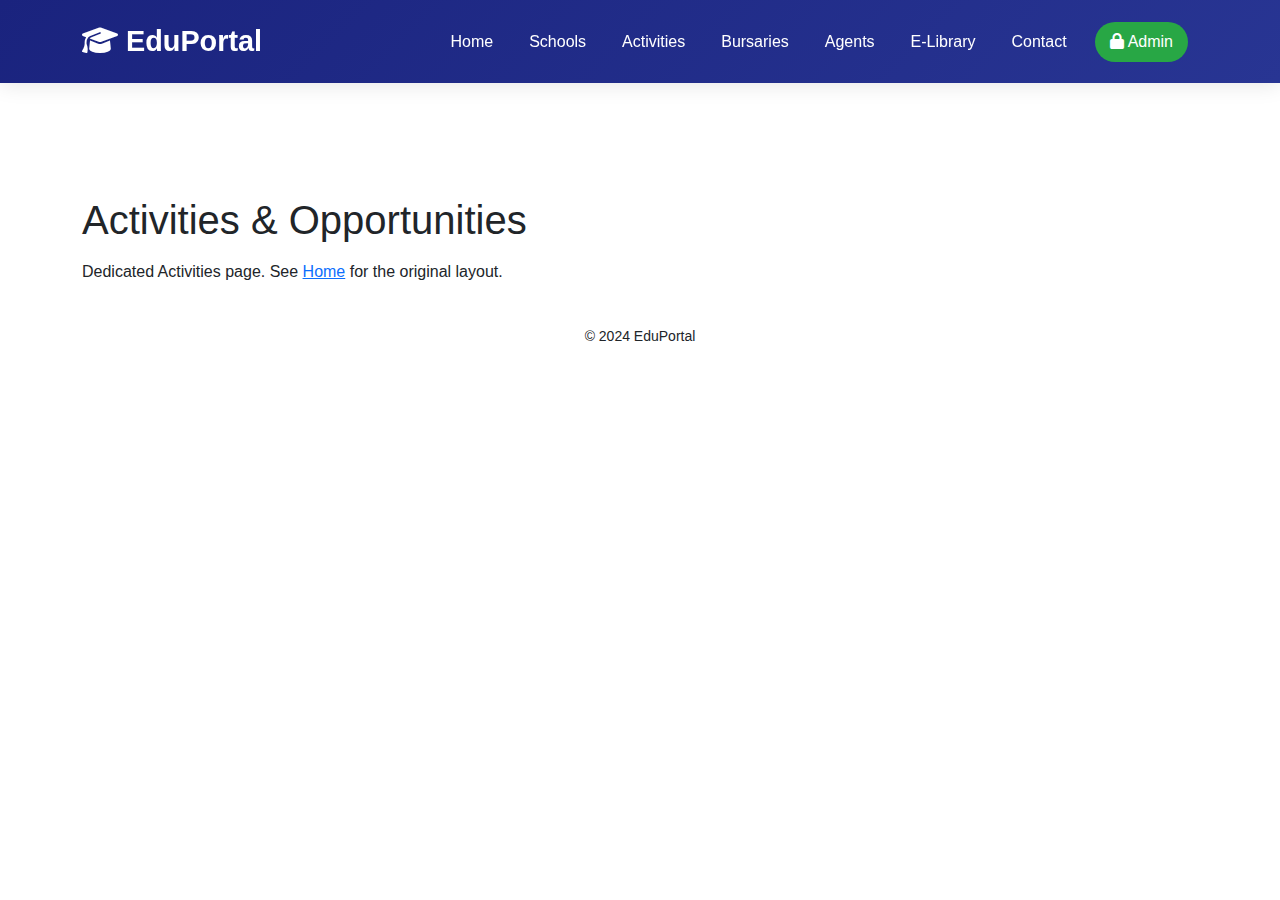
<file: UEB-main/activities.html>
<!DOCTYPE html>
<html lang="en">

<head>
    <meta charset="utf-8">
    <meta name="viewport" content="width=device-width, initial-scale=1">
    <title>EduPortal — Activities</title>
    <link href="https://cdn.jsdelivr.net/npm/bootstrap@5.3.0/dist/css/bootstrap.min.css" rel="stylesheet">
    <link rel="stylesheet" href="https://cdnjs.cloudflare.com/ajax/libs/font-awesome/6.4.0/css/all.min.css">
    <link rel="stylesheet" href="styles.css">
</head>

<body>
    <nav class="navbar navbar-expand-lg navbar-custom fixed-top" id="mainNav">
        <div class="container">
            <a class="navbar-brand" href="index.html"><i class="fas fa-graduation-cap me-2"></i>EduPortal</a>
            <button class="navbar-toggler" type="button" data-bs-toggle="collapse" data-bs-target="#navbarNav">
                <span class="navbar-toggler-icon"></span>
            </button>
            <div class="collapse navbar-collapse" id="navbarNav">
                <ul class="navbar-nav ms-auto">
                    <li class="nav-item"><a class="nav-link" href="index.html">Home</a></li>
                    <li class="nav-item"><a class="nav-link" href="schools.html">Schools</a></li>
                    <li class="nav-item"><a class="nav-link" href="activities.html">Activities</a></li>
                    <li class="nav-item"><a class="nav-link" href="bursaries.html">Bursaries</a></li>
                    <li class="nav-item"><a class="nav-link" href="agents.html">Agents</a></li>
                    <li class="nav-item"><a class="nav-link" href="e-library.html">E-Library</a></li>
                    <li class="nav-item"><a class="nav-link" href="contact.html">Contact</a></li>
                    <li class="nav-item">
                        <a class="nav-link btn-login" href="admin.html" data-bs-toggle="modal"
                            data-bs-target="#adminModal">
                            <i class="fas fa-lock me-1"></i>Admin
                        </a>
                    </li>
                </ul>
            </div>
        </div>
    </nav>

    <main class="container" style="padding-top:120px;">
        <h1 class="mb-3">Activities & Opportunities</h1>
        <p>Dedicated Activities page. See <a href="home.html">Home</a> for the original layout.</p>
    </main>

    <footer class="text-center py-4"><small>&copy; 2024 EduPortal</small></footer>
    <script src="https://cdn.jsdelivr.net/npm/bootstrap@5.3.0/dist/js/bootstrap.bundle.min.js"></script>
</body>

</html>
</file>
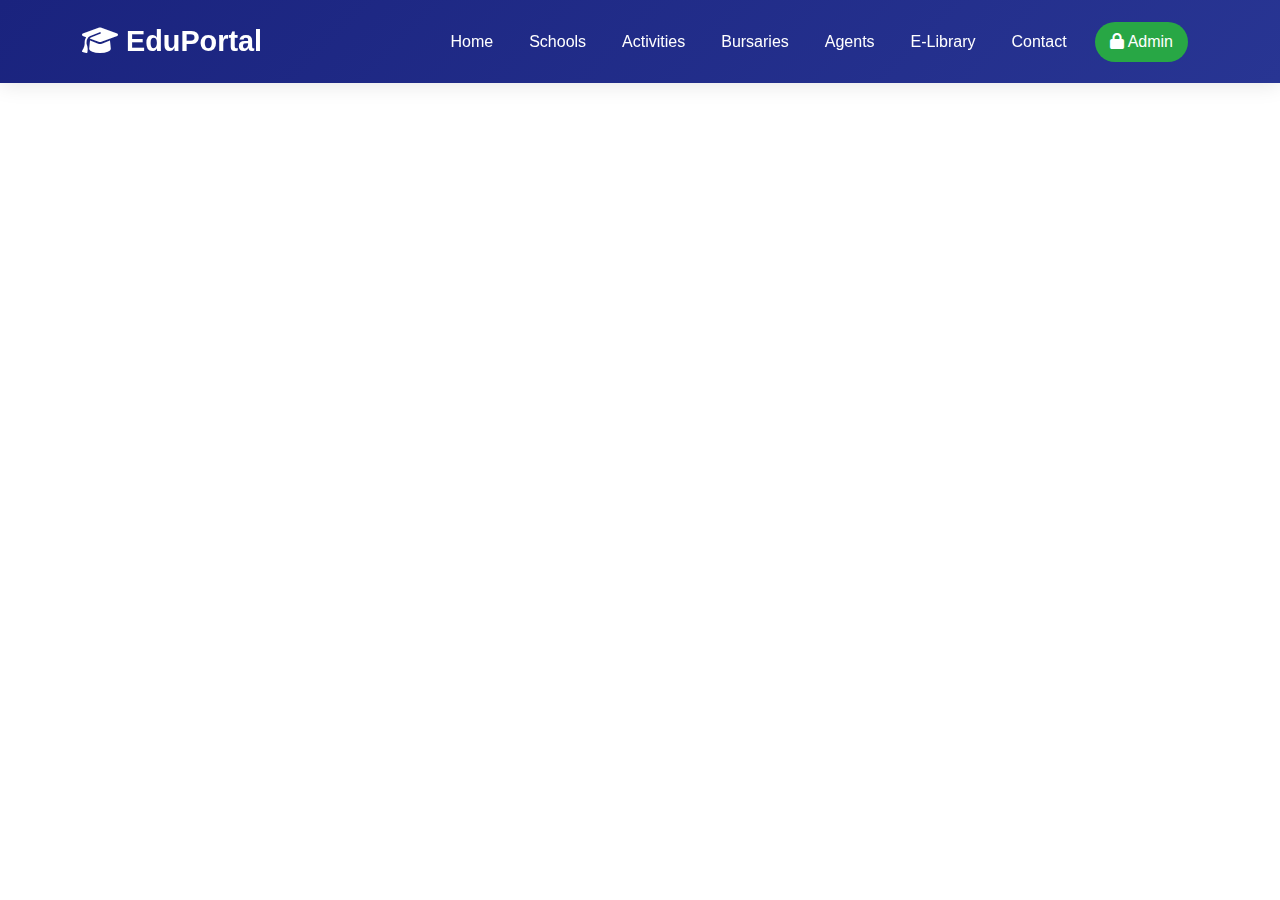
<file: UEB-main/admin.html>
<!DOCTYPE html>
<html lang="en">

<head>
    <meta charset="UTF-8">
    <meta name="viewport" content="width=device-width, initial-scale=1.0">
    <title>EduPortal - Single Page School Management System</title>
    <!-- Bootstrap CSS -->
    <link href="https://cdn.jsdelivr.net/npm/bootstrap@5.3.0/dist/css/bootstrap.min.css" rel="stylesheet">
    <!-- Font Awesome -->
    <link rel="stylesheet" href="https://cdnjs.cloudflare.com/ajax/libs/font-awesome/6.4.0/css/all.min.css">
    <!-- AOS Animation Library -->
    <link href="https://unpkg.com/aos@2.3.1/dist/aos.css" rel="stylesheet">
    <!-- External CSS (embedded for completeness) -->
    <link rel="stylesheet" href="styles.css">
</head>

<body>
    <!-- Back to Top Button -->
    <div class="back-to-top" id="backToTop">
        <i class="fas fa-arrow-up"></i>
    </div>

    <!-- Navigation Bar -->
    <nav class="navbar navbar-expand-lg navbar-custom fixed-top" id="mainNav">
        <div class="container">
            <a class="navbar-brand" href="index.html">
                <i class="fas fa-graduation-cap me-2"></i>EduPortal
            </a>
            <button class="navbar-toggler" type="button" data-bs-toggle="collapse" data-bs-target="#navbarNav">
                <span class="navbar-toggler-icon"></span>
            </button>
            <div class="collapse navbar-collapse" id="navbarNav">
                <ul class="navbar-nav ms-auto">
                    <li class="nav-item"><a class="nav-link" href="index.html">Home</a></li>
                    <li class="nav-item"><a class="nav-link" href="schools.html">Schools</a></li>
                    <li class="nav-item"><a class="nav-link" href="activities.html">Activities</a></li>
                    <li class="nav-item"><a class="nav-link" href="bursaries.html">Bursaries</a></li>
                    <li class="nav-item"><a class="nav-link" href="agents.html">Agents</a></li>
                    <li class="nav-item"><a class="nav-link" href="e-library.html">E-Library</a></li>
                    <li class="nav-item"><a class="nav-link" href="contact.html">Contact</a></li>
                    <li class="nav-item">
                        <a class="nav-link btn-login" href="admin.html" data-bs-toggle="modal"
                            data-bs-target="#adminModal">
                            <i class="fas fa-lock me-1"></i>Admin
                        </a>
                    </li>
                </ul>
            </div>
        </div>
    </nav>

    <!-- Admin Login Modal -->
    <div class="modal fade" id="adminModal" tabindex="-1">
        <div class="modal-dialog">
            <div class="modal-content">
                <div class="modal-header">
                    <h5 class="modal-title">Admin Login</h5>
                    <button type="button" class="btn-close" data-bs-dismiss="modal"></button>
                </div>
                <div class="modal-body">
                    <form id="adminLoginForm">
                        <div class="mb-3">
                            <label for="username" class="form-label">Username</label>
                            <input type="text" class="form-control" id="username" required>
                        </div>
                        <div class="mb-3">
                            <label for="password" class="form-label">Password</label>
                            <input type="password" class="form-control" id="password" required>
                        </div>
                        <button type="submit" class="btn btn-primary w-100">Login</button>
                    </form>
                </div>
            </div>
        </div>
    </div>

    <!-- Admin Dashboard Panel (hidden by default) -->
    <div id="adminPanel" style="display: none;">
        <div class="admin-dashboard">
            <div class="container-fluid">
                <div class="row">
                    <!-- Sidebar -->
                    <div class="col-md-3 col-lg-2 px-0">
                        <div class="admin-sidebar">
                            <div class="admin-profile p-3">
                                <h5><i class="fas fa-user-shield me-2"></i>Admin Panel</h5>
                                <p class="text-muted">Welcome, Admin</p>
                            </div>
                            <ul class="nav flex-column">
                                <li class="nav-item">
                                    <a class="nav-link active" href="#schoolsManagement" data-admin-section="schools">
                                        <i class="fas fa-school me-2"></i>Manage Schools
                                    </a>
                                </li>
                                <li class="nav-item">
                                    <a class="nav-link" href="#activitiesManagement" data-admin-section="activities">
                                        <i class="fas fa-running me-2"></i>Manage Activities
                                    </a>
                                </li>
                                <li class="nav-item">
                                    <a class="nav-link" href="#bursariesManagement" data-admin-section="bursaries">
                                        <i class="fas fa-coins me-2"></i>Manage Bursaries
                                    </a>
                                </li>
                                <li class="nav-item">
                                    <a class="nav-link" href="#agentsManagement" data-admin-section="agents">
                                        <i class="fas fa-user-tie me-2"></i>Manage Agents
                                    </a>
                                </li>
                                <li class="nav-item">
                                    <a class="nav-link" href="#libraryManagement" data-admin-section="library">
                                        <i class="fas fa-book me-2"></i>Manage E-Library
                                    </a>
                                </li>
                                <li class="nav-item mt-4">
                                    <a class="nav-link text-danger" href="#" id="logoutAdmin">
                                        <i class="fas fa-sign-out-alt me-2"></i>Logout
                                    </a>
                                </li>
                            </ul>
                        </div>
                    </div>

                    <!-- Main Content Area -->
                    <div class="col-md-9 col-lg-10">
                        <div class="admin-content p-4">
                            <!-- Schools Management Form -->
                            <div id="schoolsManagement" class="admin-section active">
                                <h4 class="mb-4">Add/Edit School Information</h4>
                                <form id="schoolForm" class="mb-5">
                                    <div class="row">
                                        <div class="col-md-6 mb-3">
                                            <label class="form-label">School Name</label>
                                            <input type="text" class="form-control" id="schoolName" required>
                                        </div>
                                        <div class="col-md-6 mb-3">
                                            <label class="form-label">Location</label>
                                            <input type="text" class="form-control" id="schoolLocation" required>
                                        </div>
                                        <div class="col-md-4 mb-3">
                                            <label class="form-label">Type</label>
                                            <select class="form-control" id="schoolType">
                                                <option>Public</option>
                                                <option>Private</option>
                                                <option>International</option>
                                            </select>
                                        </div>
                                        <div class="col-md-4 mb-3">
                                            <label class="form-label">Students</label>
                                            <input type="number" class="form-control" id="schoolStudents">
                                        </div>
                                        <div class="col-md-4 mb-3">
                                            <label class="form-label">Rating</label>
                                            <input type="number" step="0.1" class="form-control" id="schoolRating"
                                                min="0" max="5">
                                        </div>
                                        <div class="col-12 mb-3">
                                            <label class="form-label">Description</label>
                                            <textarea class="form-control" id="schoolDescription" rows="3"></textarea>
                                        </div>
                                        <div class="col-12">
                                            <button type="submit" class="btn btn-primary">Add School</button>
                                            <button type="button" class="btn btn-secondary" id="updateSchoolBtn"
                                                style="display: none;">Update School</button>
                                            <button type="button" class="btn btn-danger" id="cancelEdit">Cancel</button>
                                        </div>
                                    </div>
                                </form>

                                <!-- Schools List -->
                                <h5>Existing Schools</h5>
                                <div id="schoolsList" class="admin-items-list"></div>
                            </div>

                            <!-- Activities Management Form (similar structure) -->
                            <div id="activitiesManagement" class="admin-section">
                                <!-- Add activities form here -->
                            </div>

                            <!-- Bursaries Management Form -->
                            <div id="bursariesManagement" class="admin-section">
                                <!-- Add bursaries form here -->
                            </div>

                            <!-- Agents Management Form -->
                            <div id="agentsManagement" class="admin-section">
                                <!-- Add agents form here -->
                            </div>

                            <!-- E-Library Management Form -->
                            <div id="libraryManagement" class="admin-section">
                                <!-- Add library items form here -->
                            </div>
                        </div>
                    </div>
                </div>
            </div>
        </div>
    </div>

    <!-- Include jQuery for easier DOM manipulation -->
    <script src="https://code.jquery.com/jquery-3.6.0.min.js"></script>
    <script src="https://cdn.jsdelivr.net/npm/bootstrap@5.3.0/dist/js/bootstrap.bundle.min.js"></script>
    <script>
        // Admin authentication and management
        $(document).ready(function () {

            // Admin credentials (in real application, use server-side authentication)
            const ADMIN_USERNAME = "admin";
            const ADMIN_PASSWORD = "admin123";

            // Check if admin is logged in
            let isAdminLoggedIn = sessionStorage.getItem('adminLoggedIn') === 'true';

            // Toggle admin panel visibility
            if (isAdminLoggedIn) {
                $('#adminPanel').show();
                $('.navbar-custom').hide();
                $('body').css('padding-top', '0');
            }

            // Handle admin login
            $('#adminLoginForm').submit(function (e) {
                e.preventDefault();

                const username = $('#username').val();
                const password = $('#password').val();

                if (username === ADMIN_USERNAME && password === ADMIN_PASSWORD) {
                    sessionStorage.setItem('adminLoggedIn', 'true');
                    $('#adminModal').modal('hide');
                    $('#adminPanel').show();
                    $('.navbar-custom').hide();
                    $('body').css('padding-top', '0');

                    // Load existing data
                    loadSchools();
                } else {
                    alert('Invalid credentials!');
                }
            });

            // Logout
            $('#logoutAdmin').click(function (e) {
                e.preventDefault();
                sessionStorage.removeItem('adminLoggedIn');
                $('#adminPanel').hide();
                $('.navbar-custom').show();
                $('body').css('padding-top', '60px');
                window.location.href = 'index.html';
            });

            // Admin section navigation
            $('[data-admin-section]').click(function (e) {
                e.preventDefault();
                const section = $(this).data('admin-section');

                // Update active states
                $('.admin-sidebar .nav-link').removeClass('active');
                $(this).addClass('active');

                // Show corresponding section
                $('.admin-section').removeClass('active');
                $(`#${section}Management`).addClass('active');
            });

            // Load schools from localStorage
            function loadSchools() {
                const schools = JSON.parse(localStorage.getItem('schools')) || [];
                let html = '';

                schools.forEach((school, index) => {
                    html += `
                <div class="admin-item-card">
                    <div>
                        <h6>${school.name}</h6>
                        <small>${school.location} - ${school.type}</small>
                    </div>
                    <div class="admin-item-actions">
                        <button class="btn btn-sm btn-warning" onclick="editSchool(${index})">
                            <i class="fas fa-edit"></i>
                        </button>
                        <button class="btn btn-sm btn-danger" onclick="deleteSchool(${index})">
                            <i class="fas fa-trash"></i>
                        </button>
                    </div>
                </div>
            `;
                });

                $('#schoolsList').html(html);
            }

            // Save school to localStorage
            $('#schoolForm').submit(function (e) {
                e.preventDefault();

                const schoolData = {
                    name: $('#schoolName').val(),
                    location: $('#schoolLocation').val(),
                    type: $('#schoolType').val(),
                    students: $('#schoolStudents').val(),
                    rating: $('#schoolRating').val(),
                    description: $('#schoolDescription').val()
                };

                const schools = JSON.parse(localStorage.getItem('schools')) || [];
                schools.push(schoolData);
                localStorage.setItem('schools', JSON.stringify(schools));

                // Reset form
                $('#schoolForm')[0].reset();

                // Reload schools list
                loadSchools();

                alert('School added successfully!');
            });

            // Edit school function
            window.editSchool = function (index) {
                const schools = JSON.parse(localStorage.getItem('schools')) || [];
                const school = schools[index];

                $('#schoolName').val(school.name);
                $('#schoolLocation').val(school.location);
                $('#schoolType').val(school.type);
                $('#schoolStudents').val(school.students);
                $('#schoolRating').val(school.rating);
                $('#schoolDescription').val(school.description);

                // Show update button and hide add button
                $('#updateSchoolBtn').show().data('index', index);
                $('#schoolForm button[type="submit"]').hide();
            };

            // Update school
            $('#updateSchoolBtn').click(function () {
                const index = $(this).data('index');
                const schools = JSON.parse(localStorage.getItem('schools')) || [];

                schools[index] = {
                    name: $('#schoolName').val(),
                    location: $('#schoolLocation').val(),
                    type: $('#schoolType').val(),
                    students: $('#schoolStudents').val(),
                    rating: $('#schoolRating').val(),
                    description: $('#schoolDescription').val()
                };

                localStorage.setItem('schools', JSON.stringify(schools));

                // Reset form and buttons
                $('#schoolForm')[0].reset();
                $('#updateSchoolBtn').hide();
                $('#schoolForm button[type="submit"]').show();

                // Reload schools list
                loadSchools();

                alert('School updated successfully!');
            });

            // Cancel edit
            $('#cancelEdit').click(function () {
                $('#schoolForm')[0].reset();
                $('#updateSchoolBtn').hide();
                $('#schoolForm button[type="submit"]').show();
            });

            // Delete school function
            window.deleteSchool = function (index) {
                if (confirm('Are you sure you want to delete this school?')) {
                    const schools = JSON.parse(localStorage.getItem('schools')) || [];
                    schools.splice(index, 1);
                    localStorage.setItem('schools', JSON.stringify(schools));
                    loadSchools();
                }
            };

            // Load schools if admin is logged in
            if (isAdminLoggedIn) {
                loadSchools();
            }

            // Back to top button functionality
            $(window).scroll(function () {
                if ($(this).scrollTop() > 100) {
                    $('#backToTop').addClass('show');
                } else {
                    $('#backToTop').removeClass('show');
                }
            });

            $('#backToTop').click(function () {
                $('html, body').animate({ scrollTop: 0 }, 300);
            });
        });

        // On your main pages (schools.html, index.html, etc.)
        function displaySchools() {
            const schools = JSON.parse(localStorage.getItem('schools')) || [];

            // Example: Display schools on schools.html
            let schoolsHTML = '';
            schools.forEach(school => {
                schoolsHTML += `
            <div class="col-md-4 mb-4" data-aos="fade-up">
                <div class="card school-card h-100">
                    <div class="card-body">
                        <h5 class="card-title">${school.name}</h5>
                        <p class="card-text">
                            <i class="fas fa-map-marker-alt"></i> ${school.location}<br>
                            <i class="fas fa-users"></i> ${school.students} students<br>
                            <i class="fas fa-star text-warning"></i> ${school.rating}
                        </p>
                        <p class="card-text">${school.description}</p>
                        <span class="badge bg-primary">${school.type}</span>
                    </div>
                </div>
            </div>
        `;
            });

            $('.schools-container').html(schoolsHTML);
        }
    </script>

</body>

</html>
</file>
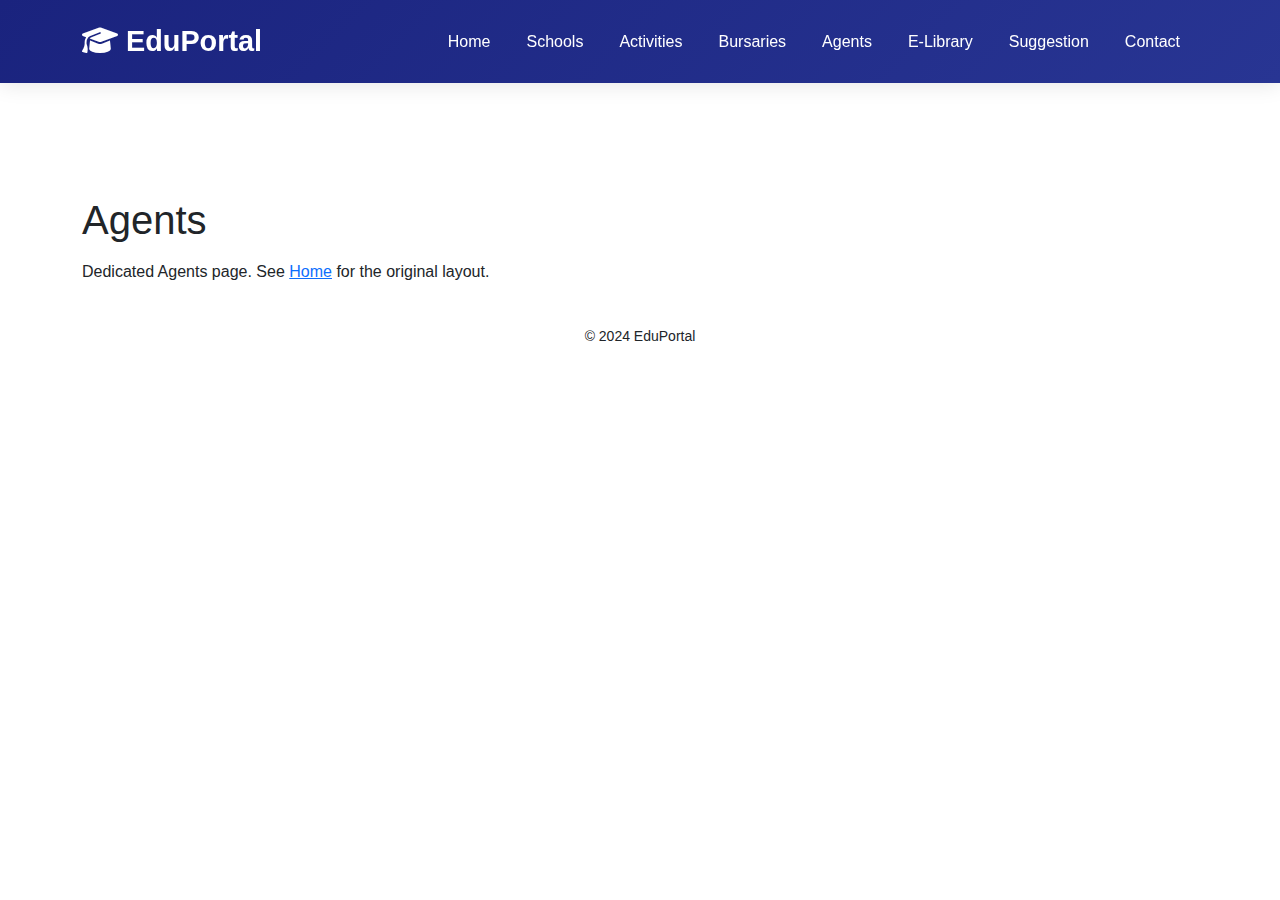
<file: UEB-main/agents.html>
<!DOCTYPE html>
<html lang="en">

<head>
    <meta charset="utf-8">
    <meta name="viewport" content="width=device-width, initial-scale=1">
    <title>EduPortal — Agents</title>
    <link href="https://cdn.jsdelivr.net/npm/bootstrap@5.3.0/dist/css/bootstrap.min.css" rel="stylesheet">
    <link rel="stylesheet" href="https://cdnjs.cloudflare.com/ajax/libs/font-awesome/6.4.0/css/all.min.css">
    <link rel="stylesheet" href="styles.css">
</head>

<body>
    <nav class="navbar navbar-expand-lg navbar-custom fixed-top" id="mainNav">
        <div class="container">
            <a class="navbar-brand" href="home.html"><i class="fas fa-graduation-cap me-2"></i>EduPortal</a>
            <button class="navbar-toggler" type="button" data-bs-toggle="collapse" data-bs-target="#navbarNav">
                <span class="navbar-toggler-icon"></span>
            </button>
            <div class="collapse navbar-collapse" id="navbarNav">
                <ul class="navbar-nav ms-auto">
                    <li class="nav-item"><a class="nav-link" href="home.html">Home</a></li>
                    <li class="nav-item"><a class="nav-link" href="schools.html">Schools</a></li>
                    <li class="nav-item"><a class="nav-link" href="activities.html">Activities</a></li>
                    <li class="nav-item"><a class="nav-link" href="bursaries.html">Bursaries</a></li>
                    <li class="nav-item"><a class="nav-link" href="agents.html">Agents</a></li>
                    <li class="nav-item"><a class="nav-link" href="e-library.html">E-Library</a></li>
                    <li class="nav-item"><a class="nav-link" href="suggestion.html">Suggestion</a></li>
                    <li class="nav-item"><a class="nav-link" href="contact.html">Contact</a></li>
                </ul>
            </div>
        </div>
    </nav>

    <main class="container" style="padding-top:120px;">
        <h1 class="mb-3">Agents</h1>
        <p>Dedicated Agents page. See <a href="home.html">Home</a> for the original layout.</p>
    </main>

    <footer class="text-center py-4"><small>&copy; 2024 EduPortal</small></footer>
    <script src="https://cdn.jsdelivr.net/npm/bootstrap@5.3.0/dist/js/bootstrap.bundle.min.js"></script>
</body>

</html>
</file>
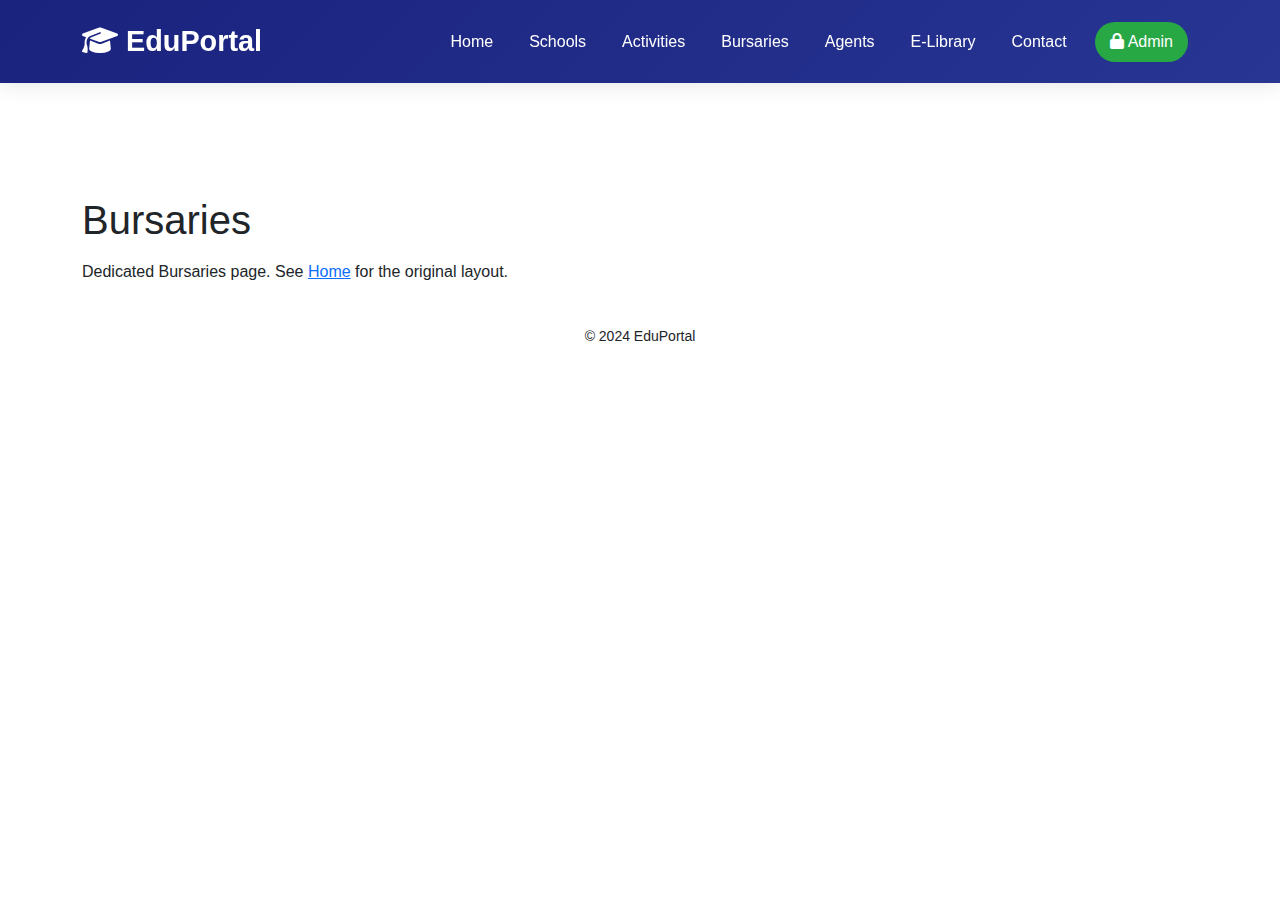
<file: UEB-main/bursaries.html>
<!DOCTYPE html>
<html lang="en">

<head>
    <meta charset="utf-8">
    <meta name="viewport" content="width=device-width, initial-scale=1">
    <title>EduPortal — Bursaries</title>
    <link href="https://cdn.jsdelivr.net/npm/bootstrap@5.3.0/dist/css/bootstrap.min.css" rel="stylesheet">
    <link rel="stylesheet" href="https://cdnjs.cloudflare.com/ajax/libs/font-awesome/6.4.0/css/all.min.css">
    <link rel="stylesheet" href="styles.css">
</head>

<body>
    <nav class="navbar navbar-expand-lg navbar-custom fixed-top" id="mainNav">
        <div class="container">
            <a class="navbar-brand" href="index.html"><i class="fas fa-graduation-cap me-2"></i>EduPortal</a>
            <button class="navbar-toggler" type="button" data-bs-toggle="collapse" data-bs-target="#navbarNav">
                <span class="navbar-toggler-icon"></span>
            </button>
            <div class="collapse navbar-collapse" id="navbarNav">
                <ul class="navbar-nav ms-auto">
                    <li class="nav-item"><a class="nav-link" href="index.html">Home</a></li>
                    <li class="nav-item"><a class="nav-link" href="schools.html">Schools</a></li>
                    <li class="nav-item"><a class="nav-link" href="activities.html">Activities</a></li>
                    <li class="nav-item"><a class="nav-link" href="bursaries.html">Bursaries</a></li>
                    <li class="nav-item"><a class="nav-link" href="agents.html">Agents</a></li>
                    <li class="nav-item"><a class="nav-link" href="e-library.html">E-Library</a></li>
                    <li class="nav-item"><a class="nav-link" href="contact.html">Contact</a></li>
                    <li class="nav-item">
                        <a class="nav-link btn-login" href="admin.html" data-bs-toggle="modal" data-bs-target="#adminModal">
                            <i class="fas fa-lock me-1"></i>Admin
                        </a>
                    </li>
                </ul>
            </div>
        </div>
    </nav>

    <main class="container" style="padding-top:120px;">
        <h1 class="mb-3">Bursaries</h1>
        <p>Dedicated Bursaries page. See <a href="home.html">Home</a> for the original layout.</p>
    </main>

    <footer class="text-center py-4"><small>&copy; 2024 EduPortal</small></footer>
    <script src="https://cdn.jsdelivr.net/npm/bootstrap@5.3.0/dist/js/bootstrap.bundle.min.js"></script>
</body>

</html>
</file>
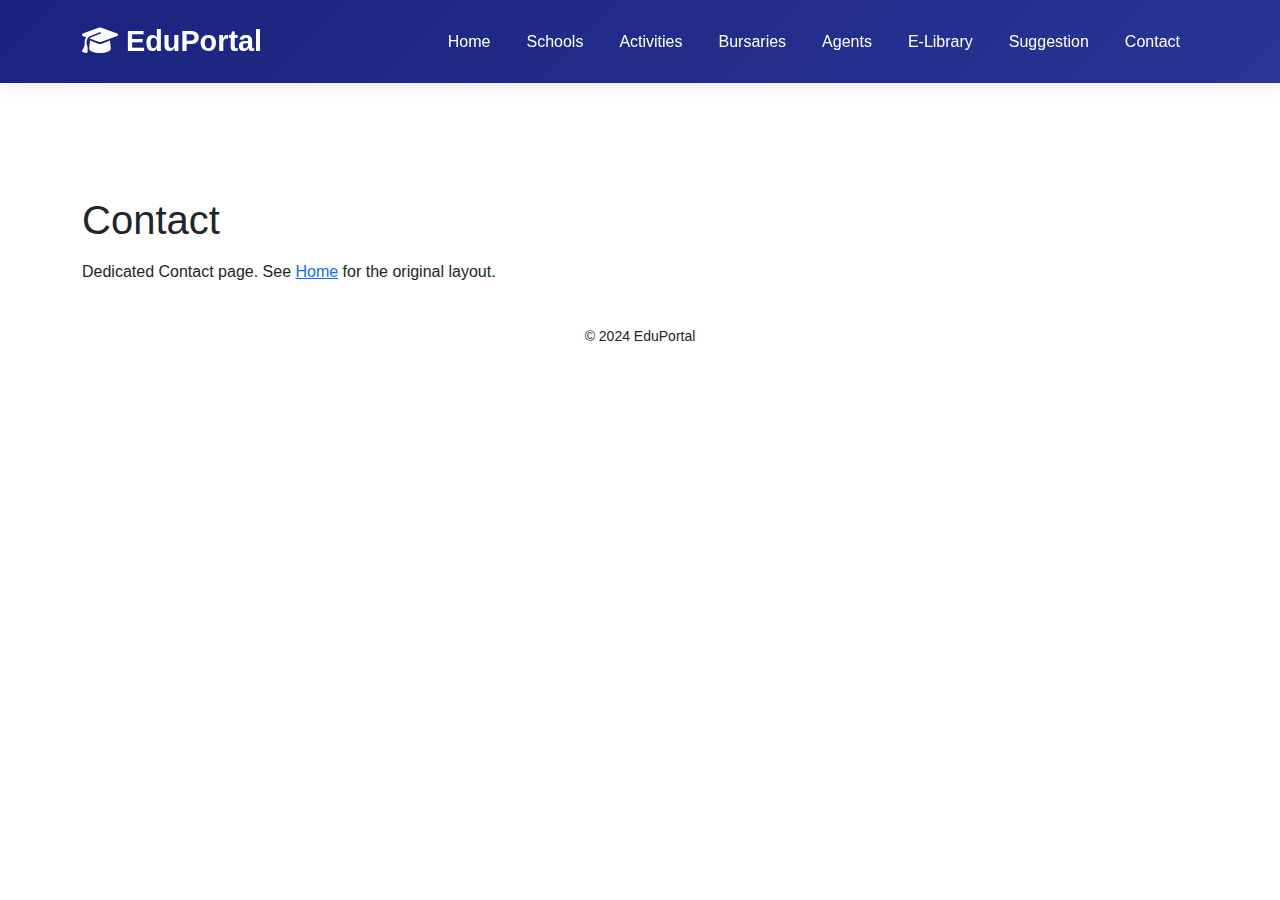
<file: UEB-main/contact.html>
<!DOCTYPE html>
<html lang="en">

<head>
    <meta charset="utf-8">
    <meta name="viewport" content="width=device-width, initial-scale=1">
    <title>EduPortal — Contact</title>
    <link href="https://cdn.jsdelivr.net/npm/bootstrap@5.3.0/dist/css/bootstrap.min.css" rel="stylesheet">
    <link rel="stylesheet" href="https://cdnjs.cloudflare.com/ajax/libs/font-awesome/6.4.0/css/all.min.css">
    <link rel="stylesheet" href="styles.css">
</head>

<body>
    <nav class="navbar navbar-expand-lg navbar-custom fixed-top" id="mainNav">
        <div class="container">
            <a class="navbar-brand" href="home.html"><i class="fas fa-graduation-cap me-2"></i>EduPortal</a>
            <button class="navbar-toggler" type="button" data-bs-toggle="collapse" data-bs-target="#navbarNav">
                <span class="navbar-toggler-icon"></span>
            </button>
            <div class="collapse navbar-collapse" id="navbarNav">
                <ul class="navbar-nav ms-auto">
                    <li class="nav-item"><a class="nav-link" href="home.html">Home</a></li>
                    <li class="nav-item"><a class="nav-link" href="schools.html">Schools</a></li>
                    <li class="nav-item"><a class="nav-link" href="activities.html">Activities</a></li>
                    <li class="nav-item"><a class="nav-link" href="bursaries.html">Bursaries</a></li>
                    <li class="nav-item"><a class="nav-link" href="agents.html">Agents</a></li>
                    <li class="nav-item"><a class="nav-link" href="e-library.html">E-Library</a></li>
                    <li class="nav-item"><a class="nav-link" href="suggestion.html">Suggestion</a></li>
                    <li class="nav-item"><a class="nav-link" href="contact.html">Contact</a></li>
                </ul>
            </div>
        </div>
    </nav>

    <main class="container" style="padding-top:120px;">
        <h1 class="mb-3">Contact</h1>
        <p>Dedicated Contact page. See <a href="home.html">Home</a> for the original layout.</p>
    </main>

    <footer class="text-center py-4"><small>&copy; 2024 EduPortal</small></footer>
    <script src="https://cdn.jsdelivr.net/npm/bootstrap@5.3.0/dist/js/bootstrap.bundle.min.js"></script>
</body>

</html>
</file>
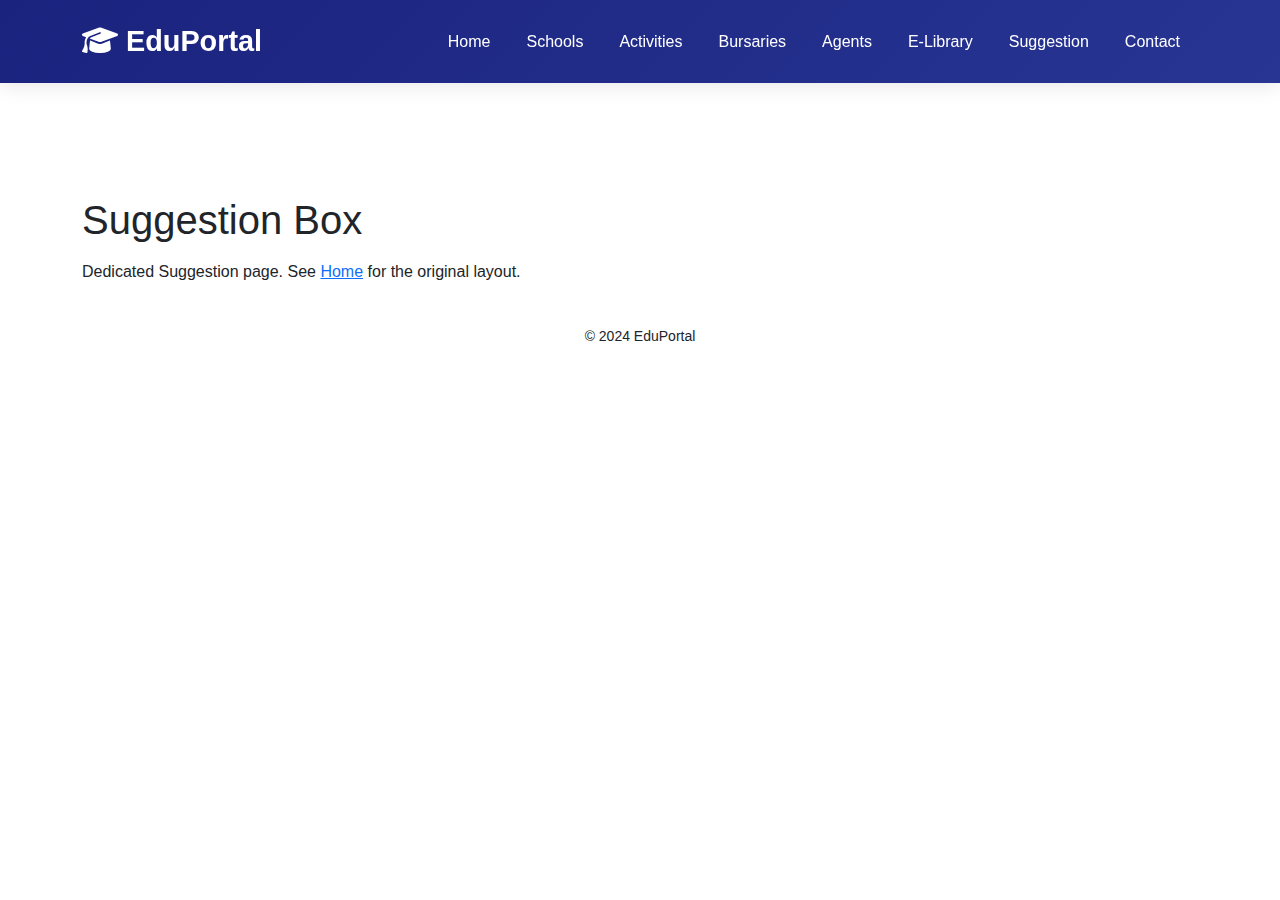
<file: UEB-main/suggestion.html>
<!DOCTYPE html>
<html lang="en">

<head>
    <meta charset="utf-8">
    <meta name="viewport" content="width=device-width, initial-scale=1">
    <title>EduPortal — Suggestion Box</title>
    <link href="https://cdn.jsdelivr.net/npm/bootstrap@5.3.0/dist/css/bootstrap.min.css" rel="stylesheet">
    <link rel="stylesheet" href="https://cdnjs.cloudflare.com/ajax/libs/font-awesome/6.4.0/css/all.min.css">
    <link rel="stylesheet" href="styles.css">
</head>

<body>
    <nav class="navbar navbar-expand-lg navbar-custom fixed-top" id="mainNav">
        <div class="container">
            <a class="navbar-brand" href="home.html"><i class="fas fa-graduation-cap me-2"></i>EduPortal</a>
            <button class="navbar-toggler" type="button" data-bs-toggle="collapse" data-bs-target="#navbarNav">
                <span class="navbar-toggler-icon"></span>
            </button>
            <div class="collapse navbar-collapse" id="navbarNav">
                <ul class="navbar-nav ms-auto">
                    <li class="nav-item"><a class="nav-link" href="home.html">Home</a></li>
                    <li class="nav-item"><a class="nav-link" href="schools.html">Schools</a></li>
                    <li class="nav-item"><a class="nav-link" href="activities.html">Activities</a></li>
                    <li class="nav-item"><a class="nav-link" href="bursaries.html">Bursaries</a></li>
                    <li class="nav-item"><a class="nav-link" href="agents.html">Agents</a></li>
                    <li class="nav-item"><a class="nav-link" href="e-library.html">E-Library</a></li>
                    <li class="nav-item"><a class="nav-link" href="suggestion.html">Suggestion</a></li>
                    <li class="nav-item"><a class="nav-link" href="contact.html">Contact</a></li>
                </ul>
            </div>
        </div>
    </nav>

    <main class="container" style="padding-top:120px;">
        <h1 class="mb-3">Suggestion Box</h1>
        <p>Dedicated Suggestion page. See <a href="home.html">Home</a> for the original layout.</p>
    </main>

    <footer class="text-center py-4"><small>&copy; 2024 EduPortal</small></footer>
    <script src="https://cdn.jsdelivr.net/npm/bootstrap@5.3.0/dist/js/bootstrap.bundle.min.js"></script>
</body>

</html>
</file>
<file: UEB-main/styles.css>
:root {
            --deep-blue: #1a237e;
            --light-blue: #e8eaf6;
            --islamic-green: #2e7d32;
            --islamic-gold: #b8860b;
        }

        * {
            margin: 0;
            padding: 0;
            box-sizing: border-box;
        }

        body {
            font-family: 'Segoe UI', Tahoma, Geneva, Verdana, sans-serif;
            overflow-x: hidden;
            padding-top: 76px;
        }

        /* Navbar */
        .navbar-custom {
            background: linear-gradient(135deg, var(--deep-blue) 0%, #283593 100%);
            transition: all 0.3s ease;
            padding: 15px 0;
            box-shadow: 0 2px 20px rgba(0, 0, 0, 0.1);
        }

        .navbar-custom.scrolled {
            padding: 8px 0;
            background: rgba(26, 35, 126, 0.95);
            backdrop-filter: blur(10px);
        }

        .navbar-brand {
            color: white !important;
            font-size: 1.8rem;
            font-weight: 700;
        }

        .nav-link {
            color: white !important;
            font-weight: 500;
            margin: 0 10px;
            transition: all 0.3s ease;
            position: relative;
        }

        .nav-link::after {
            content: '';
            position: absolute;
            bottom: 0;
            left: 50%;
            transform: translateX(-50%);
            width: 0;
            height: 2px;
            background: white;
            transition: width 0.3s ease;
        }

        .nav-link:hover::after {
            width: 80%;
        }

        .btn-login {
            background: rgba(255, 255, 255, 0.2);
            border-radius: 25px !important;
            padding: 8px 20px !important;
        }

        .btn-login:hover {
            background: rgba(255, 255, 255, 0.3) !important;
        }

        /* Hero Section */
        .hero-section {
            background: linear-gradient(135deg, var(--deep-blue) 0%, #3949ab 100%);
            min-height: 600px;
            color: white;
            display: flex;
            align-items: center;
            position: relative;
            overflow: hidden;
        }

        .hero-section::before {
            content: '';
            position: absolute;
            top: 0;
            left: 0;
            right: 0;
            bottom: 0;
            background: url('data:image/svg+xml,<svg xmlns="http://www.w3.org/2000/svg" viewBox="0 0 100 100" opacity="0.1"><path d="M20 20 L80 20 L80 80 L20 80 Z" fill="none" stroke="white" stroke-width="2"/><circle cx="50" cy="50" r="10" fill="white"/></svg>') repeat;
            animation: movePattern 20s linear infinite;
        }

        @keyframes movePattern {
            0% {
                transform: translate(0, 0);
            }

            100% {
                transform: translate(50px, 50px);
            }
        }

        .hero-content {
            z-index: 1;
        }

        .hero-content h1 {
            font-size: 3.5rem;
            font-weight: 700;
            margin-bottom: 20px;
        }

        .hero-buttons .btn {
            padding: 12px 30px;
            font-weight: 600;
            border-width: 2px;
            transition: all 0.3s ease;
        }

        .hero-buttons .btn:hover {
            transform: translateY(-3px);
            box-shadow: 0 10px 20px rgba(0, 0, 0, 0.2);
        }

        .hero-image {
            border-radius: 20px;
            box-shadow: 0 20px 40px rgba(0, 0, 0, 0.3);
            animation: float 3s ease-in-out infinite;
        }

        @keyframes float {
            0% {
                transform: translateY(0);
            }

            50% {
                transform: translateY(-20px);
            }

            100% {
                transform: translateY(0);
            }
        }

        /* Section Header */
        .section-header {
            text-align: center;
            margin-bottom: 60px;
            position: relative;
            color: var(--deep-blue);
            font-weight: 700;
        }

        .section-header::after {
            content: '';
            position: absolute;
            bottom: -15px;
            left: 50%;
            transform: translateX(-50%);
            width: 80px;
            height: 4px;
            background: linear-gradient(90deg, var(--deep-blue), var(--islamic-green));
            border-radius: 2px;
        }

        /* Cards */
        .card-custom {
            background: white;
            border-radius: 15px;
            overflow: hidden;
            box-shadow: 0 10px 30px rgba(0, 0, 0, 0.1);
            transition: all 0.3s ease;
            height: 100%;
        }

        .card-custom:hover {
            transform: translateY(-10px);
            box-shadow: 0 20px 40px rgba(26, 35, 126, 0.2);
        }

        .card-header {
            background: linear-gradient(135deg, var(--deep-blue) 0%, #3949ab 100%);
            color: white;
            font-weight: 600;
            padding: 15px 20px;
            border: none;
        }

        .card-body {
            padding: 25px;
        }

        /* Category Cards */
        .category-card {
            background: white;
            border-radius: 12px;
            padding: 20px 10px;
            text-align: center;
            box-shadow: 0 5px 15px rgba(0, 0, 0, 0.08);
            cursor: pointer;
            transition: all 0.3s ease;
            margin-bottom: 15px;
            border: 2px solid transparent;
        }

        .category-card:hover {
            border-color: var(--deep-blue);
            transform: scale(1.05);
            box-shadow: 0 10px 25px rgba(26, 35, 126, 0.2);
        }

        .category-card i {
            font-size: 2.5rem;
            color: var(--deep-blue);
            margin-bottom: 10px;
        }

        .category-card h6 {
            font-weight: 600;
            color: #333;
            margin: 0;
        }

        /* Islamic specific */
        .category-card.islamic i {
            color: var(--islamic-green);
        }

        .category-card.islamic:hover {
            border-color: var(--islamic-green);
        }

        .islamic-pattern {
            background: linear-gradient(135deg, var(--islamic-green) 0%, #1b5e20 100%);
            border-radius: 15px;
            position: relative;
            overflow: hidden;
        }

        .islamic-pattern::before {
            content: 'ﷲ';
            font-family: 'Arial';
            position: absolute;
            bottom: -20px;
            right: -20px;
            font-size: 150px;
            opacity: 0.1;
            color: white;
        }

        .btn-islamic {
            background: var(--islamic-green);
            color: white;
            padding: 10px 25px;
            border-radius: 25px;
            border: none;
            font-weight: 600;
            transition: all 0.3s ease;
        }

        .btn-islamic:hover {
            background: #1b5e20;
            transform: translateY(-2px);
            box-shadow: 0 5px 15px rgba(46, 125, 50, 0.4);
        }

        .islamic-border {
            border-left: 4px solid var(--islamic-green);
        }

        /* Buttons */
        .btn-deep-blue {
            background: var(--deep-blue);
            color: white;
            padding: 10px 25px;
            border-radius: 25px;
            border: none;
            font-weight: 600;
            transition: all 0.3s ease;
        }

        .btn-deep-blue:hover {
            background: #283593;
            transform: translateY(-2px);
            box-shadow: 0 5px 15px rgba(26, 35, 126, 0.4);
            color: white;
        }

        .btn-outline-deep-blue {
            background: transparent;
            color: var(--deep-blue);
            padding: 8px 20px;
            border-radius: 25px;
            border: 2px solid var(--deep-blue);
            font-weight: 600;
            transition: all 0.3s ease;
        }

        .btn-outline-deep-blue:hover {
            background: var(--deep-blue);
            color: white;
        }

        /* Bursary Cards */
        .bursary-card {
            background: linear-gradient(145deg, #ffffff 0%, #f5f5f5 100%);
            border-radius: 20px;
            padding: 40px 25px;
            text-align: center;
            box-shadow: 0 15px 35px rgba(0, 0, 0, 0.1);
            transition: all 0.3s ease;
            height: 100%;
        }

        .bursary-card:hover {
            transform: translateY(-10px);
            box-shadow: 0 25px 45px rgba(26, 35, 126, 0.2);
        }

        .bursary-amount {
            font-size: 2rem;
            font-weight: 700;
            color: var(--deep-blue);
            margin: 20px 0;
        }

        /* Library */
        .library-filters {
            background: white;
            border-radius: 15px;
            padding: 30px;
            margin-bottom: 30px;
            box-shadow: 0 5px 20px rgba(0, 0, 0, 0.05);
        }

        .filter-tabs {
            display: flex;
            gap: 15px;
            margin-bottom: 25px;
            flex-wrap: wrap;
        }

        .filter-tab {
            padding: 10px 25px;
            border-radius: 25px;
            background: #f0f0f0;
            color: #666;
            font-weight: 600;
            cursor: pointer;
            transition: all 0.3s ease;
        }

        .filter-tab.active {
            background: var(--deep-blue);
            color: white;
        }

        .filter-tab.islamic.active {
            background: var(--islamic-green);
        }

        .library-card {
            background: white;
            border-radius: 15px;
            padding: 20px;
            box-shadow: 0 5px 15px rgba(0, 0, 0, 0.05);
            transition: all 0.3s ease;
            height: 100%;
            border-left: 4px solid var(--deep-blue);
        }

        .library-card:hover {
            transform: translateY(-5px);
            box-shadow: 0 15px 30px rgba(0, 0, 0, 0.1);
        }

        .library-badge {
            display: inline-block;
            padding: 5px 15px;
            border-radius: 20px;
            font-size: 0.8rem;
            font-weight: 600;
            margin-bottom: 15px;
        }

        .badge-past-paper {
            background: #ffebee;
            color: #dc3545;
        }

        .badge-holiday {
            background: #e8f5e9;
            color: #28a745;
        }

        .badge-tahfidh {
            background: #e0f2f1;
            color: var(--islamic-green);
        }

        /* Suggestion Section */
        .suggestion-form {
            background: white;
            border-radius: 20px;
            padding: 35px;
            box-shadow: 0 15px 35px rgba(0, 0, 0, 0.1);
        }

        .suggestion-item {
            background: #f8f9fa;
            border-radius: 12px;
            padding: 20px;
            margin-bottom: 15px;
            border-left: 4px solid var(--deep-blue);
        }

        /* Event Cards */
        .event-card {
            background: #f8f9fa;
            border-radius: 10px;
            padding: 15px;
            margin-bottom: 15px;
            transition: all 0.3s ease;
        }

        .event-card:hover {
            background: white;
            box-shadow: 0 5px 15px rgba(0, 0, 0, 0.1);
            transform: translateX(5px);
        }

        .event-date {
            display: inline-block;
            padding: 3px 10px;
            background: var(--light-blue);
            color: var(--deep-blue);
            border-radius: 15px;
            font-size: 0.8rem;
            font-weight: 600;
        }

        /* Footer */
        .footer {
            background: #0a1a2f;
            color: white;
            padding: 60px 0 30px;
        }

        .footer a {
            color: rgba(255, 255, 255, 0.8);
            text-decoration: none;
            transition: all 0.3s ease;
        }

        .footer a:hover {
            color: white;
            padding-left: 5px;
        }

        .social-links a {
            display: inline-block;
            width: 40px;
            height: 40px;
            background: rgba(255, 255, 255, 0.1);
            border-radius: 50%;
            text-align: center;
            line-height: 40px;
            margin-right: 10px;
            transition: all 0.3s ease;
        }

        .social-links a:hover {
            background: var(--deep-blue);
            transform: translateY(-3px);
        }

        /* Back to Top */
        .back-to-top {
            position: fixed;
            bottom: 30px;
            right: 30px;
            width: 50px;
            height: 50px;
            background: var(--deep-blue);
            color: white;
            border-radius: 50%;
            display: flex;
            align-items: center;
            justify-content: center;
            cursor: pointer;
            opacity: 0;
            visibility: hidden;
            transition: all 0.3s ease;
            z-index: 999;
            box-shadow: 0 5px 15px rgba(0, 0, 0, 0.3);
        }

        .back-to-top.show {
            opacity: 1;
            visibility: visible;
        }

        .back-to-top:hover {
            background: var(--islamic-green);
            transform: translateY(-3px);
        }

        .section-padding {
            padding: 80px 0;
        }

        .bg-light {
            background-color: #f8fafc !important;
        }

        /*Admin pannel*/
        /* Admin Dashboard Styles */
.admin-dashboard {
    position: fixed;
    top: 0;
    left: 0;
    width: 100%;
    height: 100%;
    background: #f4f6f9;
    z-index: 9999;
    overflow-y: auto;
    margin-top: 60px;
}

.admin-sidebar {
    background: #343a40;
    color: white;
    min-height: 100vh;
    height: 100%;
}

.admin-sidebar .nav-link {
    color: rgba(255,255,255,.8);
    padding: 12px 20px;
    transition: all 0.3s;
}

.admin-sidebar .nav-link:hover,
.admin-sidebar .nav-link.active {
    background: #007bff;
    color: white;
}

.admin-section {
    display: none;
}

.admin-section.active {
    display: block;
}

.admin-content {
    background: white;
    min-height: 100vh;
}

.admin-items-list {
    max-height: 400px;
    overflow-y: auto;
}

.admin-item-card {
    background: #f8f9fa;
    border: 1px solid #dee2e6;
    border-radius: 5px;
    padding: 15px;
    margin-bottom: 10px;
    display: flex;
    justify-content: space-between;
    align-items: center;
}

.admin-item-actions button {
    margin-left: 5px;
}

/* Add to existing styles */
.back-to-top {
    position: fixed;
    bottom: 30px;
    right: 30px;
    width: 40px;
    height: 40px;
    background: #007bff;
    color: white;
    border-radius: 50%;
    display: none;
    justify-content: center;
    align-items: center;
    cursor: pointer;
    z-index: 999;
}

.back-to-top.show {
    display: flex;
}

/* Admin login button styling */
.btn-login {
    background: #28a745;
    color: white !important;
    border-radius: 5px;
    padding: 8px 15px !important;
    margin-left: 10px;
}

.btn-login:hover {
    background: #218838;
}
</file>
